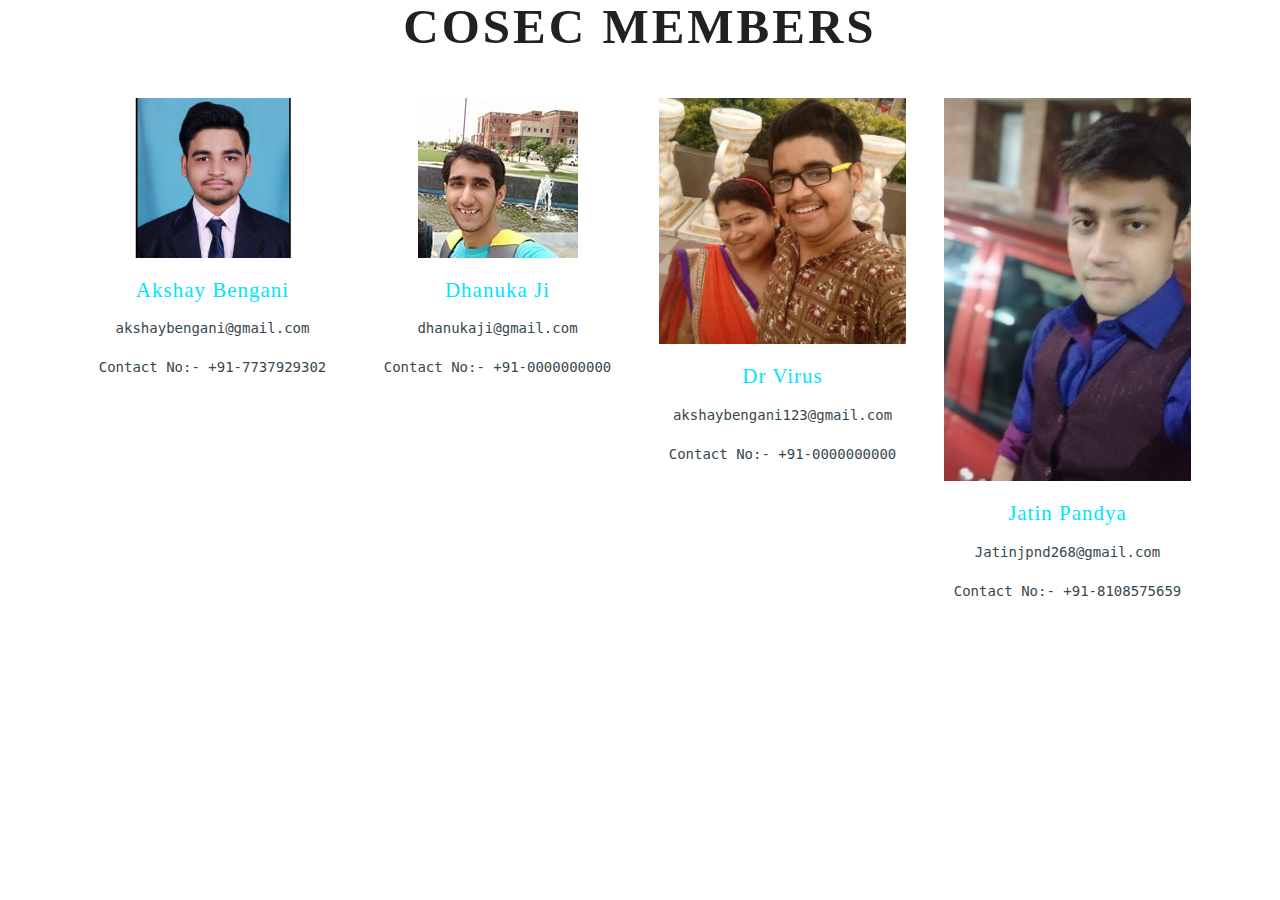
<file: members.html>
<!DOCTYPE html>
<html>
<head>
    <title>COSEC Members</title>
    <meta name="viewport" content="width=device-width, initial-scale=1">
    <meta http-equiv="Content-Type" content="text/html; charset=utf-8" />
    <meta name="description" content="It's an Open source initiative of JECRC University COSEC is all about to encourage students to contribute to open source projects and providing students with tools and education they need to advance their skills. Our goals are to raise awareness towards increased education and enlighten the knowledge of what, why and how to contribute to open source projects. One key initiative for COSEC is to foster the skillset of students through practical education. Our mission is to connecting students to the best open source activities on the web. Club Members will develop new skills, contribute to innovative web technologies, and be part of a powerful network of students and professionals, dedicated to keeping the web a public resource, open and accessible to all....">
	<meta name="keywords" content="cosec, cosecju, cosec ju, open source community, opensource community, jecrc open source community, jecrc university, ju, jecrc, ju opensource community, ju open source community, open source, Akshay Bengani, Prashant Pandey, Shivank Gautam, Chirag Gupta, Shubham Dhanuka, Akshay, Bengani,akshaybengani@gmail.com, shivank98, DrVirus, Ethical Hacking, Web Development, Android Devlopment, Python">
    <!-- helo Python users this is my new neural net -->
    <script type="application/x-javascript"> addEventListener("load", function() { setTimeout(hideURLbar, 0); }, false); function hideURLbar(){ window.scrollTo(0,1); } </script>
    <!-- Global Site Tag (gtag.js) - Google Analytics -->
    <script async src="https://www.googletagmanager.com/gtag/js?id=UA-91497627-2"></script>
    <script>
        window.dataLayer = window.dataLayer || [];
        function gtag(){dataLayer.push(arguments);}
        gtag('js', new Date());

        gtag('config', 'UA-91497627-2');
    </script>
    <!-- Custom Theme files -->
    <link rel="stylesheet" href="https://maxcdn.bootstrapcdn.com/bootstrap/3.3.7/css/bootstrap.min.css">
    <link href="css/bootstrap.css" type="text/css" rel="stylesheet" media="all">
    <link href="css/style.css" type="text/css" rel="stylesheet" media="all">
    <link rel="stylesheet" href="css/flexslider.css" type="text/css" media="screen"/>  <!-- flexslider-CSS -->
    <link href="css/font-awesome.css" rel="stylesheet">       
    <!-- font-awesome icons -->
    <link rel="stylesheet" href="css/swipebox.css">
     
    <!-- web-fonts -->
    <link href="//fonts.googleapis.com/css?family=Oswald:200,300,400,500,600,700" rel="stylesheet">
    <link href="//fonts.googleapis.com/css?family=Roboto:100,100i,300,300i,400,400i,500,500i,700,700i,900,900i"
          rel="stylesheet">
    <!-- //web-fonts -->
    <style>

    </style>
</head>
<body>
<div id="team" class="about team">
    <div class="container">
    <h3 class="w3ls_head">COSEC Members</h3>
    
    <br>
    <!-- TODO Entry CODE Here  -->

        <!-- Copy the code from the below div -->
            <div class="col-md-3 col-sm-6 col-xs-6 team-grids card">
                <div class="thumbnail team-agileits agile">
                    <br>
                    <img src="images/akshaybengani.jpg" class="img-responsive" alt="...">
                    <div class="w3agile-caption agile">
                        <!-- Enter Your Name Below -->
                        <h4>Akshay Bengani</h4>
                        <!-- Enter Your Email Address -->
                        <p>akshaybengani@gmail.com</p>
                        <!-- Enter Your Phone Number -->
                        <p>Contact No:- +91-7737929302</p>

                        <div class="social-icon">
                            <!-- Enter your Twitter Handler here -->
                            <a href="#" class="social-button twitter"><i class="fa fa-twitter"></i></a>
                            <!-- Enter your Facebook Handler here -->
                            <a href="#" class="social-button facebook"><i class="fa fa-facebook"></i></a>
                            <!-- Enter your Google Plus Handler here -->
                            <a href="#" class="social-button google"><i class="fa fa-google-plus"></i></a>
                        </div>
                    </div>
                </div>
            </div>
	     <!-- Copy till here -->
	    <div class="col-md-3 col-sm-6 col-xs-6 team-grids card">
                <div class="thumbnail team-agileits agile">
                    <br>
                    <img src="images/t2.jpg" class="img-responsive" alt="...">
                    <div class="w3agile-caption agile">
                        <!-- Enter Your Name Below -->
                        <h4>Dhanuka Ji</h4>
                        <!-- Enter Your Email Address -->
                        <p>dhanukaji@gmail.com</p>
                        <!-- Enter Your Phone Number -->
                        <p>Contact No:- +91-0000000000</p>

                        <div class="social-icon">
                            <!-- Enter your Twitter Handler here -->
                            <a href="#" class="social-button twitter"><i class="fa fa-twitter"></i></a>
                            <!-- Enter your Facebook Handler here -->
                            <a href="#" class="social-button facebook"><i class="fa fa-facebook"></i></a>
                            <!-- Enter your Google Plus Handler here -->
                            <a href="#" class="social-button google"><i class="fa fa-google-plus"></i></a>
                        </div>
                    </div>
                </div>
            </div>
	    <div class="col-md-3 col-sm-6 col-xs-6 team-grids card">
                <div class="thumbnail team-agileits agile">
                    <br>
                    <img src="images/DrVirus.jpg" class="img-responsive" alt="...">
                    <div class="w3agile-caption agile">
                        <!-- Enter Your Name Below -->
                        <h4>Dr Virus</h4>
                        <!-- Enter Your Email Address -->
                        <p>akshaybengani123@gmail.com</p>
                        <!-- Enter Your Phone Number -->
                        <p>Contact No:- +91-0000000000</p>

                        <div class="social-icon">
                            <!-- Enter your Twitter Handler here -->
                            <a href="#" class="social-button twitter"><i class="fa fa-twitter"></i></a>
                            <!-- Enter your Facebook Handler here -->
                            <a href="#" class="social-button facebook"><i class="fa fa-facebook"></i></a>
                            <!-- Enter your Google Plus Handler here -->
                            <a href="#" class="social-button google"><i class="fa fa-google-plus"></i></a>
                        </div>
                    </div>
                </div>
            </div>
	    <div class="col-md-3 col-sm-6 col-xs-6 team-grids card">
                <div class="thumbnail team-agileits agile">
                    <br>
                    <img src="images/Jatin.jpg" class="img-responsive" alt="...">
                    <div class="w3agile-caption agile">
                        <!-- Enter Your Name Below -->
                        <h4>Jatin Pandya</h4>
                        <!-- Enter Your Email Address -->
                        <p>Jatinjpnd268@gmail.com</p>
                        <!-- Enter Your Phone Number -->
                        <p>Contact No:- +91-8108575659</p>

                        <div class="social-icon">
                            <!-- Enter your Twitter Handler here -->
                            <a href="#" class="social-button twitter"><i class="fa fa-twitter"></i></a>
                            <!-- Enter your Facebook Handler here -->
                            <a href="#" class="social-button facebook"><i class="fa fa-facebook"></i></a>
                            <!-- Enter your Google Plus Handler here -->
                            <a href="#" class="social-button google"><i class="fa fa-google-plus"></i></a>
                        </div>
                    </div>
                </div>
            </div>

<!--  TODO Exit CODE HERE -->
        </div>
</div>


            
</body>
</html>
</file>
<file: css/style.css>
body {
    margin: 0;
    font-family: 'Inconsolata', monospace;
    font-size: 14px;
    font-style: normal;
    font-variant: normal;
    font-weight: 400;
    line-height: 20px;
    background: #fff;
}

body a {
    transition: 0.5s all;
    -webkit-transition: 0.5s all;
    -moz-transition: 0.5s all;
    -o-transition: 0.5s all;
    -ms-transition: 0.5s all;
    text-decoration: none;
    outline: none;
}

h1,
h2,
h3,
h4,
h5,
h6 {
    margin: 0;


    font-family: 'Patua One', cursive;


}

p {
    margin: 0;
}

ul,
label {
    margin: 0;
    padding: 0;
}

body a:hover,
body a:focus {
    text-decoration: none;
    outline: none;
}

/*-- banner --*/
.agileits-banner {
    background: url(../images/1.jpg)no-repeat center 0px;
    -webkit-background-size: cover;
    -moz-background-size: cover;
    -o-background-size: cover;
    -ms-background-size: cover;
    background-size: cover;
    position: relative;
}

.bnr-agileinfo {
    background: rgba(0, 0, 0, 0.38);
}

/*-- logo --*/
.w3llogo h1 {
    font-size: 2.8em;
    font-weight: 100;
    letter-spacing: 1px;
    text-transform: uppercase;
    line-height: 0.9em;
}

.w3llogo h1 a {
    display: inline-block;
    color: #fff;
    border-left: 5px solid #ffc107;
    padding-left: 0.3em;
    border-radius: 17%;
    padding: .3em 0 .3em 0.3em;
}

/*-- //logo --*/
/*-- top-nav --*/
.w3menu.navbar-left {
    margin-left: 12em;
}

.top-nav {
    z-index: 999;
    padding: 2em 0 0;
}

nav.navbar.navbar-default {
    background-color: inherit;
    border: none;
    margin: 0;
}

ul.nav.navbar {
    text-align: center;
    margin: 1em 0 0;
    min-height: inherit;
}

.top-nav ul li {
    margin: 0 0 0 3em;
    display: inline-block;
}

/* Effect 11: text fill based on Lea Verou's animation http://dabblet.com/gist/6046779 */
.top-nav ul li a {
    text-decoration: none;
    font-size: 1.1em;
    color: #fff;
    position: relative;
    font-weight: 400;
    padding: 0;
    display: inline-block;
}

.nav>li>a:hover,
.nav>li>a:focus {
    background: none;
}

.top-nav ul li a:hover,
.top-nav ul li a.active {
    color: #01e2ff !important;
    -webkit-border-radius: 2px;
    -moz-border-radius: 2px;
    border-radius: 2px;
    -webkit-transform: scale(1.1);
    -moz-transform: scale(1.1);
    -o-transform: scale(1.1);
    -ms-transform: scale(1.1);
    transform: scale(1.1);
}

.top-nav .open>.dropdown-menu {
    display: block;
    background: rgba(0, 0, 0, 0.69);
    margin-top: 2em;
    left: -73%;
}

.top-nav .open>.dropdown-menu li {
    margin: 0;
    display: block;
    overflow: hidden;
}

.top-nav .open>.dropdown-menu li a {
    display: block;
    color: #fff;
    font-size: 1em;
    padding: 0.5em 1em;
    text-align: center;
}

.top-nav .nav .open>a,
.nav .open>a:hover,
.nav .open>a:focus {
    color: #FF5722;
    border: none;
    background: none;
}

.top-nav .dropdown-menu>li>a:hover,
.dropdown-menu>li>a:focus {
    color: #FF5722;
    text-decoration: none;
    background-color: transparent;
}

.navbar-right {
    margin-right: 0;
}

/*-- //top-nav --*/
/*-- banner-text --*/
.banner-text {
    padding: 18em 0;
}

.banner-w3lstext {
    width: 45%;
    text-align: left;
}

.banner-w3lstext h3 {
    font-size: 3em;
    color: #FFC107;
    font-weight: 400;
    margin-bottom: 1em;
    border-bottom: 1px dashed #00d3ef;
    padding-bottom: 0.2em;
    line-height: 1.4em;
    letter-spacing: 3px;
}

.banner-w3lstext h4 {
    color: #ffffff;
    font-size: 1.1em;
    font-weight: 400;
    letter-spacing: 5px;
    line-height: 2em;
    font-style: italic;
}

/*-- arrow --*/
.agileits-arrow {
    text-align: center;
    position: absolute;
    bottom: 0;
    left: 0;
    width: 100%;
    -webkit-animation-duration: 3s;
    -moz-animation-duration: 3s;
    -o-animation-duration: 3s;
    -ms-animation-duration: 3s;
    animation-duration: 3s;
}

.agileits-arrow a {
    display: inline-block;
    font-size: 4em;
    color: #fff;
}

.bounce {
    -moz-animation: bounce 2s infinite;
    -webkit-animation: bounce 2s infinite;
    -o-animation: bounce 2s infinite;
    -ms-animation: bounce 2s infinite;
    animation: bounce 2s infinite;
    -webkit-transition: .5s all;
    -moz-transition: .5s all;
    -o-transition: .5s all;
    -ms-transition: .5s all;
    transition: .5s all;
}

@-webkit-keyframes bounce {

    0%,
    20%,
    50%,
    80%,
    100% {
        -webkit-transform: translateY(0);
        -ms-transform: translateY(0);
        -o-transform: translateY(0);
        -moz-transform: translateY(0);
        transform: translateY(0);
    }

    40% {
        -webkit-transform: translateY(-30px);
        -moz-transform: translateY(-30px);
        transform: translateY(-30px);
    }

    60% {
        -webkit-transform: translateY(-15px);
        -moz-transform: translateY(-15px);
        transform: translateY(-15px);
    }
}

@keyframes bounce {

    0%,
    20%,
    50%,
    80%,
    100% {
        -webkit-transform: translateY(0);
        -ms-transform: translateY(0);
        -moz-transform: translateY(0);
        transform: translateY(0);
    }

    40% {
        -webkit-transform: translateY(-30px);
        -ms-transform: translateY(-30px);
        -moz-transform: translateY(-30px);
        -o-transform: translateY(-30px);
        transform: translateY(-30px);
    }

    60% {
        -webkit-transform: translateY(-15px);
        -ms-transform: translateY(-15px);
        transform: translateY(-15px);
    }
}

/*-- //banner-text --*/


/*-- about --*/
.about-w3agile,
.team,
.gallery,
.agile-blog,
.contact,
.subscribe-agileinfo {
    /* padding: 6em 10em; */
}

.w3ls_head {
    font-size: 3.5em;
    color: #212121;
    font-weight: 600;
    letter-spacing: 3px;
    text-transform: uppercase;
    text-align: center;
}

.w3ls_head span {
    font-size: 0.98em;
    font-family: 'Orbitron', sans-serif;

}

#about{
    /* background-color: #00BCD4 */
}

p {
    font-size: 1em;
    color: #37474f;
    line-height: 1.8em;
}

p.w3agile {
    width: 70%;
    margin: 1em auto 4em;
    text-align: center;
}

.abt-agile-info {
    margin: 5em 0 1em;
}

.about-w3agile h4 {
    font-size: 1.3em;
    font-weight: 500;
    text-transform: uppercase;
    color: #555;
    letter-spacing: 1px;
}

.abt-agile-info p {
    margin: 20px 0 0;
}

.icon.featured {
    position: relative;
    display: inline-block;
    background-color: #263238;
    width: 7em;
    padding: 1.8em 0 1.2em 0;
    border-top-left-radius: 5px;
    border-top-right-radius: 5px;
    margin: 0 0 4.5em 0;
    cursor: default;
    -webkit-transition: .5s all;
    -moz-transition: .5s all;
    -o-transition: .5s all;
    -ms-transition: .5s all;
    transition: .5s all;
}

.icon.featured:before {
    font-size: 2.5em;
    line-height: 1.3em;
    color: #fff;
}

.icon.featured:after {
    content: '';
    position: absolute;
    bottom: -2em;
    left: 0;
    border-top: solid 2em #01e2ff;
    border-left: solid 3.5em transparent;
    border-right: solid 3.5em transparent;
    -webkit-transition: .5s all;
    -moz-transition: .5s all;
    -o-transition: .5s all;
    -ms-transition: .5s all;
    transition: .5s all;
}

.abt-agile-info-left {
    text-align: center;
    position: relative;
}

.agile-info-middle:before {
    content: '';
    width: 32px;
    height: 100%;
    position: absolute;
    left: -14px;
    top: 0;
    display: block;
    z-index: -1;
}

.agile-info-middle:after {
    content: '';
    width: 32px;
    height: 100%;
    position: absolute;
    right: -14px;
    top: 0;
    display: block;
    z-index: -1;
}

.agile-info-first,
.agile-info-middle,
.agile-info-last {
    padding: 1em 3em;
}

.abt-agile-info-left:hover .icon.featured {
    background-color: #FFC107;
    -webkit-transform: rotatey(180deg);
    -moz-transform: rotatey(180deg);
    -o-transform: rotatey(180deg);
    -ms-transform: rotatey(180deg);
    transform: rotatey(180deg);
}

.abt-agile-info-left:hover .icon.featured:after {
    border-top-color: #FFC107;
}

/*-- //about --*/
/*-- about-w3slid --*/
.about-w3slid {
    background: url(../images/4.jpg)no-repeat center 0px fixed;
    background-size: cover;
    text-align: center;
}

.about-w3slid h3,
.subscribe h3 {
    font-size: 3em;
    color: #fff;
    text-transform: uppercase;
    font-style: italic;
    letter-spacing: 8px;
}

.about-w3slid h3 span {
    color: #FFC107;
}

.about-w3slid p {
    width: 70%;
    margin: 2em auto 0;
    color: #fff;
    letter-spacing: 2px;
}

/*-- //about-w3slid --*/
/*-- services --*/
.services {
    background: #f3f3f3;
    text-align: center;
}

.serv-agileinfo {
    padding: 0;
}

.services-grids img {
    width: 100%;
}

.serv-agileinfo.serv-w3text h3 {
    font-size: 2.5em;
    color: #000;
    margin: 1em 0 .3em;
    line-height: 1.4em;
}

.serv-agileinfo.serv-w3text h3.ser-wthreetext {
    margin-top: 1.8em;
}

.serv-agileinfo.serv-w3text:nth-child(3) h3 {
    margin-top: 2em;
}

.serv-agileinfo h4 {
    font-size: 2em;
    font-weight: 600;
}

/* NINTH EXAMPLE*/
.view img {
    display: block;
    position: relative;
}

.view {
    overflow: hidden;
    position: relative;
    text-align: center;
    cursor: default;
}

.view .mask,
.view .content {
    position: absolute;
    overflow: hidden;
    top: 0;
    left: 0;
}

.serv-agileinfo.serv-w3text {
    padding: 4em;
}

.view img {
    display: block;
    position: relative;
}

.view h5 {
    text-transform: uppercase;
    color: #fff;
    text-align: center;
    position: relative;
    font-size: 1.5em;
    padding: .5em;
    width: 100%;
    border-bottom: 1px solid rgba(255, 255, 255, 0.37);
}

.view p {
    font-style: italic;
    position: relative;
    color: #fff;
    padding: 1em;
}

.view-ninth .mask-1,
.view-ninth .mask-2 {
    background-color: rgba(0, 0, 0, 0.37);
    width: 100%;
    height: 180%;
    -ms-filter: "progid:DXImageTransform.Microsoft.Alpha(Opacity=100)";
    filter: alpha(opacity=100);
    opacity: 1;
    -webkit-transition: all 0.3s ease-in-out 0.6s;
    -moz-transition: all 0.3s ease-in-out 0.6s;
    -o-transition: all 0.3s ease-in-out 0.6s;
    transition: all 0.3s ease-in-out 0.6s;
}

.view-ninth .mask-1 {
    left: auto;
    right: 0;
    -webkit-transform: rotate(56.5deg) translateX(-280px);
    -moz-transform: rotate(56.5deg) translateX(-280px);
    -o-transform: rotate(56.5deg) translateX(-280px);
    -ms-transform: rotate(56.5deg) translateX(-280px);
    transform: rotate(56.5deg) translateX(-280px);
    -webkit-transform-origin: 100% 0%;
    -moz-transform-origin: 100% 0%;
    -o-transform-origin: 100% 0%;
    -ms-transform-origin: 100% 0%;
    transform-origin: 100% 0%;
}

.view-ninth .mask-2 {
    top: auto;
    bottom: 0;
    -webkit-transform: rotate(56.5deg) translateX(280px);
    -moz-transform: rotate(56.5deg) translateX(280px);
    -o-transform: rotate(56.5deg) translateX(280px);
    -ms-transform: rotate(56.5deg) translateX(280px);
    transform: rotate(56.5deg) translateX(280px);
    -webkit-transform-origin: 0% 100%;
    -moz-transform-origin: 0% 100%;
    -o-transform-origin: 0% 100%;
    -ms-transform-origin: 0% 100%;
    transform-origin: 0% 100%;
}

.view-ninth .content {
    background: #00BCD4;
    height: 0;
    -ms-filter: "progid:DXImageTransform.Microsoft.Alpha(Opacity=50)";
    filter: alpha(opacity=50);
    opacity: 0.5;
    width: 361px;
    overflow: hidden;
    -webkit-transform: rotate(-33.5deg) translate(-112px, 166px);
    -moz-transform: rotate(-33.5deg) translate(-112px, 166px);
    -o-transform: rotate(-33.5deg) translate(-112px, 166px);
    -ms-transform: rotate(-33.5deg) translate(-112px, 166px);
    transform: rotate(-33.5deg) translate(-112px, 166px);
    -webkit-transform-origin: 0% 100%;
    -moz-transform-origin: 0% 100%;
    -o-transform-origin: 0% 100%;
    -ms-transform-origin: 0% 100%;
    transform-origin: 0% 100%;
    -webkit-transition: all 0.4s ease-in-out 0.3s;
    -moz-transition: all 0.4s ease-in-out 0.3s;
    -o-transition: all 0.4s ease-in-out 0.3s;
    transition: all 0.4s ease-in-out 0.3s;
}

.view-ninth:hover .content {
    height: 120px;
    width: 300px;
    -ms-filter: "progid:DXImageTransform.Microsoft.Alpha(Opacity=90)";
    filter: alpha(opacity=90);
    opacity: 0.9;
    top: 30%;
    left: 12%;
    -webkit-transform: rotate(0deg) translate(0, 0);
    -moz-transform: rotate(0deg) translate(0, 0);
    -o-transform: rotate(0deg) translate(0, 0);
    -ms-transform: rotate(0deg) translate(0, 0);
    transform: rotate(0deg) translate(0, 0);
}

.view-ninth:hover .mask-1,
.view-ninth:hover .mask-2 {
    -webkit-transition-delay: 0s;
    -moz-transition-delay: 0s;
    -o-transition-delay: 0s;
    transition-delay: 0s;
}

.view-ninth:hover .mask-1 {
    -webkit-transform: rotate(48.5deg) translateX(1px);
    -moz-transform: rotate(48.5deg) translateX(1px);
    -o-transform: rotate(48.5deg) translateX(1px);
    -ms-transform: rotate(48.5deg) translateX(1px);
    transform: rotate(48.5deg) translateX(1px);
}

.view-ninth:hover .mask-2 {
    -webkit-transform: rotate(48.5deg) translateX(-1px);
    -moz-transform: rotate(48.5deg) translateX(-1px);
    -o-transform: rotate(48.5deg) translateX(-1px);
    -ms-transform: rotate(48.5deg) translateX(-1px);
    transform: rotate(48.5deg) translateX(-1px);
}

/*-- //services --*/
/*-- team --*/
.thumbnail.team-agileits {
    border: none;
    text-align: center;
    border-radius: 0;
    position: relative;
    overflow: hidden;
    margin: 0;
}

.team .w3agile-caption {
    padding: 1.5em .5em 3.5em !important;
}

.team h4 {
    color: #01e2ff;
    font-size: 1.5em;
    font-weight: 300;
    letter-spacing: 1px;
}

.team .w3agile-caption p {
    margin: 1em 0;
}

.team .social-icon {
    background: #555;
    padding: 1em;
    position: absolute;
    left: -100%;
    -webkit-transition: .5s all;
    -moz-transition: .5s all;
    -o-transition: .5s all;
    -ms-transition: .5s all;
    transition: .5s all;
    bottom: 0;
}

.thumbnail.team-agileits:hover .social-icon {
    left: 12%;
}

/*-- social-icons --*/
.social-icon a {
    font-size: 1em;
    color: #fff;
    margin: 0 .2em;
    border: 1px solid;
    width: 32px;
    height: 32px;
    display: inline-block;
    text-align: center;
    line-height: 1.5em;
}

.social-icon a i.fa {
    vertical-align: -webkit-baseline-middle;
}

.social-icon a:hover {
    color: #FFC107;
    -webkit-border-radius: 50%;
    -moz-border-radius: 50%;
    -o-border-radius: 50%;
    -ms-border-radius: 50%;
    border-radius: 50%;
}

/*-- //social-icons --*/
/*-- //about-team --*/
/*-- gallery --*/
.gallery-agileinfo .figcaption h4 {
    color: #fff;
    font-size: 2.5em;
    text-align: center;
}

.gallery-agileinfo p {
    color: rgba(255, 255, 255, 0.8);
}

.baner-bottom img,
.baner-top img {
    width: 100%;
}

.gallery-agileinfo figure {
    position: relative;
    float: left;
    overflow: hidden;
    text-align: center;
    width: 100%;
}

.gallery-agileinfo figure img {
    position: relative;
    display: block;
    width: 100%;
}

.gallery-w3bottom {
    margin: 2.5em 0;
}

.gallery-agileinfo figure .figcaption {
    padding: 2em;
    color: #fff;
    -webkit-backface-visibility: hidden;
    -moz-backface-visibility: hidden;
    -o-backface-visibility: hidden;
    -ms-backface-visibility: hidden;
    backface-visibility: hidden;
}

.gallery-agileinfo figure .figcaption {
    position: absolute;
    top: 0;
    left: 0;
    width: 100%;
    height: 100%;
}

figure.effect-bubba {
    background: #000;
}

figure.effect-bubba:hover img {
    opacity: 0.3;
}

figure.effect-bubba .figcaption::before,
figure.effect-bubba .figcaption::after {
    position: absolute;
    top: 30px;
    right: 30px;
    bottom: 30px;
    left: 30px;
    content: '';
    opacity: 0;
    -webkit-transition: opacity 0.35s, -webkit-transform 0.35s;
    -moz-transition: opacity 0.35s, -moz-transform 0.35s;
    -o-transition: opacity 0.35s, -o-transform 0.35s;
    -ms-transition: opacity 0.35s, -ms-transform 0.35s;
    transition: opacity 0.35s, transform 0.35s;
}

figure.effect-bubba .figcaption::before {
    border-top: 1px solid #fff;
    border-bottom: 1px solid #fff;
    -webkit-transform: scale(0, 1);
    -moz-transform: scale(0, 1);
    -o-transform: scale(0, 1);
    -ms-transform: scale(0, 1);
    transform: scale(0, 1);
}

figure.effect-bubba .figcaption::after {
    border-right: 1px solid #fff;
    border-left: 1px solid #fff;
    -webkit-transform: scale(1, 0);
    -moz-transform: scale(1, 0);
    -o-transform: scale(1, 0);
    -ms-transform: scale(1, 0);
    transform: scale(1, 0);
}

figure.effect-bubba h4 {
    padding-top: 22%;
    -webkit-transition: transform 0.35s;
    -moz-transition: transform 0.35s;
    -o-transition: -o-transform 0.35s;
    -ms-transition: -ms-transform 0.35s;
    transition: transform 0.35s;
    -webkit-transform: translate3d(0, -20px, 0);
    -moz-transform: translate3d(0, -20px, 0);
    -o-transform: translate3d(0, -20px, 0);
    -ms-transform: translate3d(0, -20px, 0);
    transform: translate3d(0, -20px, 0);
    opacity: 0;
}

figure.effect-bubba p {
    padding: 12px 2.5em;
    opacity: 0;
    -webkit-transition: opacity 0.35s, -webkit-transform 0.35s;
    -moz-transition: opacity 0.35s, -moz-transform 0.35s;
    -o-transition: opacity 0.35s, -o-transform 0.35s;
    -ms-transition: opacity 0.35s, -ms-transform 0.35s;
    transition: opacity 0.35s, transform 0.35s;
    -webkit-transform: translate3d(0, 20px, 0);
    -moz-transform: translate3d(0, 20px, 0);
    -o-transform: translate3d(0, 20px, 0);
    -ms-transform: translate3d(0, 20px, 0);
    transform: translate3d(0, 20px, 0);
}

figure.effect-bubba:hover .figcaption::before,
figure.effect-bubba:hover .figcaption::after {
    opacity: 1;
    -webkit-transform: scale(1);
    -moz-transform: scale(1);
    -o-transform: scale(1);
    -ms-transform: scale(1);
    transform: scale(1);
}

figure.effect-bubba:hover h4,
figure.effect-bubba:hover p {
    opacity: 1;
    -webkit-transform: translate3d(0, 0, 0);
    -moz-transform: translate3d(0, 0, 0);
    -o-transform: translate3d(0, 0, 0);
    -ms-transform: translate3d(0, 0, 0);
    transform: translate3d(0, 0, 0);
}

/*-- //gallery --*/
/*-- blog --*/
.blog-left {
    float: left;
    width: 45%;
    overflow: hidden;
}

.blog-right {
    float: right;
    width: 55%;
    background: #fff;
    padding: 2.8em 2em;
    transition: 0.5s all;
    -webkit-transition: 0.5s all;
    -moz-transition: 0.5s all;
    -o-transition: 0.5s all;
    -ms-transition: 0.5s all;
    text-align: left;
}

.wthree-almub {
    background: url(../images/g5.jpg)no-repeat center;
    background-size: cover;
    min-height: 234px;
    -webkit-transition: all 3s;
    -moz-transition: all 3s;
    -o-transition: all 3s;
    transition: all 3s;
    display: block;
}

.wthree-almub.wthree-almub2 {
    background: url(../images/g6.jpg)no-repeat center;
    background-size: cover;
}

.wthree-almub.wthree-almub3 {
    background: url(../images/g7.jpg)no-repeat center;
    background-size: cover;
}

.wthree-almub.wthree-almub4 {
    background: url(../images/g8.jpg)no-repeat center;
    background-size: cover;
}

.w3lsblog-grid {
    margin-top: 2em;
}

.w3lsblog-grid h4 {
    font-size: 1.6em;
    color: #fff;
}

.w3lsblog-grid p {
    margin-top: 1em;
    line-height: 2em;
}

.w3more {
    font-size: 1em;
    color: #000;
    margin-top: 1em;
    display: inline-block;
    -webkit-transition: .5s all;
    -moz-transition: .5s all;
    -o-transition: .5s all;
    -ms-transition: .5s all;
    transition: .5s all;
}

.w3more:hover,
.w3more:focus {
    color: #FFC107;
    padding-left: 8px;
}

.w3lsblog-grid:hover .wthree-almub {
    -webkit-transform: scale(1.5);
    -ms-transform: scale(1.5);
    -o-transform: scale(1.5);
    transform: scale(1.5);
}

.blog-w3top {
    display: block;
    padding: 1em 2em;
    background: #01e2ff;
}

.blog-w3top h5 {
    font-size: 1.3em;
    color: #fff;
    letter-spacing: 1px;
    font-weight: 300;
}

.blog-right h4 a {
    color: #01e2ff;
    text-decoration: none;
    -webkit-transition: .5s all;
    -moz-transition: .5s all;
    -o-transition: .5s all;
    -ms-transition: .5s all;
    transition: .5s all;
    font-weight: 300;
}

.blog-right h4 a:hover {
    color: #333;
}

/*-- //blog --*/
/*-- modal --*/
.modal-open .modal {
    background: rgba(0, 0, 0, 0.48);
}

.modal-body {
    padding: 1em 2em 2em;
}

.modal-dialog {
    margin: 4em auto 3em;
}

.modal-body iframe {
    border: none !important;
    width: 100%;
    min-height: 300px;
}

.about-modal .modal-header {
    border: none;
    min-height: 2.5em;
    padding: 1em 2em 0;
}

.about-modal button.close {
    color: #01e2ff;
    opacity: .9;
    font-size: 2.5em;
    outline: none;
}

.about-modal .modal-body img {
    width: 100%;
}

.about-modal .modal-body h5 {
    color: #01e2ff;
    font-size: 1.5em;
    font-weight: 300;
    text-transform: uppercase;
    margin: 1.5em 0 0;
    letter-spacing: 2px;
}

.about-modal .modal-body p {
    margin-top: 1em;
    font-weight: 400;
    color: #999;
    line-height: 1.8em;
    font-size: 1em;
}

/*-- //modal --*/
/*-- contact --*/
.map {
    margin-top: 5em;
}

.map iframe {
    width: 100%;
    min-height: 350px;
    border: none;
}

.contact-grids h3 {
    font-size: 2.2em;
    color: #01e2ff;
}

.contact h4 {
    color: #000;
    font-size: 1.5em;
    margin: 1.5em 0 0.7em;
    font-weight: 300;
    letter-spacing: 1px;
}

.contact h4.cnt-text {
    margin-top: 0;
}

.contact-form {
    margin-top: 2em;
}

.cnt-address p span {
    display: block;
}

.cnt-address p a {
    color: #FFC107;
}

.cnt-address p a:hover {
    color: #999;
}

.contact-form form {
    margin-top: 2em;
}

.contact-form input[type="text"],
.contact-form input[type="email"] {
    width: 37%;
    color: #999;
    background: none;
    outline: none;
    font-size: 0.9em;
    padding: .8em .8em;
    margin: 1em 1.5em 0 0;
    border: solid 1px #999;
    -webkit-appearance: none;
    border-radius: 3px;
    -webkit-border-radius: 3px;
    -moz-border-radius: 3px;
    -o-border-radius: 3px;
    -ms-border-radius: 3px;
}

.contact-form textarea {
    resize: none;
    width: 100%;
    background: none;
    color: #999;
    font-size: .9em;
    outline: none;
    padding: .6em .8em;
    border: solid 1px #999;
    min-height: 10em;
    -webkit-appearance: none;
    border-radius: 3px;
    -webkit-border-radius: 3px;
    -moz-border-radius: 3px;
    -o-border-radius: 3px;
    -ms-border-radius: 3px;
}

.contact-form input[type="submit"] {
    outline: none;
    color: #fff;
    padding: .5em 3.7em;
    font-size: 1em;
    float: right;
    margin: 1em 0 0 0;
    -webkit-appearance: none;
    background: #FFC107;
    border: 2px solid #FFC107;
    border-radius: 3px;
    -webkit-border-radius: 3px;
    -moz-border-radius: 3px;
    -o-border-radius: 3px;
    -ms-border-radius: 3px;
    transition: 0.5s all;
    -webkit-transition: 0.5s all;
    -o-transition: 0.5s all;
    -moz-transition: 0.5s all;
    -ms-transition: 0.5s all;
}

.contact-form input[type="submit"]:hover {
    background: #fff;
    color: #FFC107;
}

/*-- //contact --*/
/*-- subscribe --*/
.subscribe {
    background: url(../images/3.jpg)no-repeat center bottom fixed;
    background-size: cover;
    text-align: center;
}

.subscribe-agileinfo {
    background-color: rgba(0, 0, 0, 0.68);
}

.subscribe form {
    width: 53%;
    margin: 3em auto 0;
}

.subscribe input[type="text"],
.subscribe input[type="email"] {
    width: 47%;
    padding: 1em;
    font-size: 1em;
    float: left;
    color: #fff;
    outline: none;
    border: none;
    border-bottom: 1px solid #fff;
    border-right: none;
    background: none;
    -webkit-appearance: none;
    -webkit-transition: 0.5s all;
    -moz-transition: 0.5s all;
    transition: 0.5s all;
    margin-bottom: 2em;
}

.subscribe input[type="email"] {
    float: right;
}

.subscribe input[type="submit"] {
    color: #fff;
    font-size: 1em;
    outline: none;
    padding: 0.8em 6.5em;
    border: 1px solid #FFC107;
    -webkit-transition: 0.5s all;
    -moz-transition: 0.5s all;
    transition: 0.5s all;
    -webkit-appearance: none;
    background: #FFC107;
}

.subscribe input[type="submit"]:hover {
    color: #FFC107;
    background: none;
}

.subscribe ::-webkit-input-placeholder {
    color: #fff !important;
}

/*-- //subscribe --*/
/*-- footer --*/
.w3l-footer {
    background: #000;
    text-align: center;
    padding: 4em 0;
}

.footer-w3logo {
    float: left;
}

.footer-w3logo a {
    font-size: 2.5em;
    letter-spacing: 1px;
    color: rgba(255, 255, 255, 0.23) !important;
    display: inline-block;
    color: #fff;
    padding-left: 0.3em;
    -webkit-border-radius: 17%;
    -moz-border-radius: 17%;
    border-radius: 17%;
    padding: .3em 0 .3em 0.5em;
}

.footer-w3logo a:hover {
    color: rgba(255, 255, 255, 0.23) !important;
    text-decoration: none;
}

.right-social {
    float: right;
    margin-top: 1.2em;
}

.footer-nav {
    border-top: 3px solid rgba(0, 226, 255, 0.31);
    margin-top: 3em;
    padding-top: 3em;
}

.footer-nav ul li {
    display: inline-block;
    text-transform: uppercase;
    text-decoration: none;
    font-size: 1em;
    margin-right: 3em;
}

.footer-nav ul li a {
    color: #fff;
    text-decoration: none;
    letter-spacing: 1px;
    -webkit-transition: 0.5s all;
    -o-transition: 0.5s all;
    -moz-transition: 0.5s all;
    -ms-transition: 0.5s all;
    transition: 0.5s all;
}

.footer-nav ul li a:hover {
    color: #01e2ff;
}

.copyright-agile {
    padding: 3em 0 0;
}

.copyright-agile p {
    color: rgba(255, 255, 255, 0.31);
    font-weight: 500;
    letter-spacing: 3px;
}

.copyright-agile p a {
    color: #01e2ff;
    -webkit-transition: 0.5s all;
    -moz-transition: 0.5s all;
    -o-transition: 0.5s all;
    -ms-transition: 0.5s all;
    transition: 0.5s all;
}

.copyright-agile p a:hover {
    text-decoration: underline;
    color: #fff;
}

/*-- //footer --*/
.jarallax {
    position: relative;
    background-size: cover;
    background-repeat: no-repeat;
    background-position: 50% 50%;
}

/*-- slider-up-arrow --*/
#toTop {
    display: none;
    text-decoration: none;
    position: fixed;
    bottom: 6%;
    right: 3%;
    overflow: hidden;
    width: 32px;
    height: 32px;
    border: none;
    text-indent: 100%;
    background: url("../images/move-up.png") no-repeat 0px 0px;
    -webkit-transform: scale(0.85);
    -moz-transform: scale(0.85);
    -o-transform: scale(0.85);
    -ms-transform: scale(0.85);
    transform: scale(0.85);
    -webkit-transition: .5s all;
    -moz-transition: .5s all;
    transition: .5s all;
}

#toTop:hover {
    -webkit-transform: scale(1);
    -moz-transform: scale(1);
    -o-transform: scale(1);
    -ms-transform: scale(1);
    transform: scale(1);
}

#toTopHover {
    width: 32px;
    height: 32px;
    display: block;
    overflow: hidden;
    float: right;
    opacity: 0;
    -moz-opacity: 0;
    filter: alpha(opacity=0);
    transform: scale(1);
}

/*-- //slider-up-arrow --*/
/*-- responsive-design --*/
@media(max-width:1440px) {
    .view-ninth:hover .content {
        width: 270px;
        left: 11%;
    }

    .serv-agileinfo.serv-w3text {
        padding: 3em;
    }
}

@media(max-width:1366px) {
    .banner-text {
        padding: 16em 0;
    }

    .view-ninth:hover .content {
        left: 9%;
    }
}

@media(max-width:1280px) {
    .top-nav ul li {
        margin: 0 0 0 2.5em;
    }

    .agile-info-middle:after {
        right: 0;
    }

    .agile-info-middle:before {
        left: 0;
    }

    .serv-agileinfo.serv-w3text {
        padding: 2em 2.5em;
    }

    .serv-agileinfo.serv-w3text h3 {
        font-size: 2em;
    }

    .serv-agileinfo.serv-w3text h3.ser-wthreetext {
        margin-top: 2.2em;
    }

    .serv-agileinfo.serv-w3text:nth-child(3) h3 {
        margin-top: 2.8em;
    }

    .view-ninth:hover .content {
        left: 6%;
    }
}

@media(max-width:1080px) {
    .banner-text {
        padding: 13em 0;
    }

    .w3ls_head {
        font-size: 3.2em;
    }

    .about-w3agile,
    .team,
    .gallery,
    .agile-blog,
    .contact,
    .subscribe-agileinfo {
        padding: 5em 0;
    }

    .serv-agileinfo.serv-w3text {
        padding: 0em 2.5em;
    }

    .team .social-icon {
        padding: 0.8em .6em;
    }

    figure.effect-bubba h4 {
        padding-top: 18%;
    }

    .blog-right {
        padding: 2em 1.5em;
    }

    .wthree-almub {
        min-height: 240px;
    }

    .contact-form input[type="submit"] {
        padding: .5em 3em;
    }

    .contact-form input[type="text"],
    .contact-form input[type="email"] {
        margin: 1em 1em 0 0;
    }

    .subscribe form {
        width: 80%;
    }

    .modal-dialog {
        margin: 3em auto;
    }

    .view-ninth:hover .content {
        width: 230px;
    }

    .map iframe {
        width: 100%;
        min-height: 250px;
        border: none;
    }
}

@media(max-width:1024px) {
    .top-nav ul li {
        margin: 0 0 0 2em;
    }

    .banner-text {
        padding: 13em 0 11em;
    }

    .serv-agileinfo.serv-w3text {
        padding: 0em 1.5em;
    }

    .view-ninth:hover .content {
        left: 4%;
        top: 26%;
    }

    .thumbnail.team-agileits {
        padding: 0;
    }

    .thumbnail.team-agileits:hover .social-icon {
        left: 7%;
    }
}

@media(max-width:991px) {
    .w3llogo h1 {
        font-size: 2.4em;
    }

    .top-nav ul li a {
        font-size: 1em;
    }

    .top-nav ul li {
        margin: 0 0 0 1.2em;
    }

    .banner-w3lstext {
        width: 65%;
    }

    .banner-w3lstext h3 {
        font-size: 2.5em;
        letter-spacing: 2px;
        margin-bottom: 0.8em;
    }

    .banner-w3lstext h4 {
        font-size: 1em;
        letter-spacing: 4px;
    }

    .banner-text {
        padding: 12em 0;
    }

    .agile-info-first,
    .agile-info-middle,
    .agile-info-last {
        padding: 1em 0;
    }

    .icon.featured:before {
        font-size: 2em;
    }

    .icon.featured {
        width: 6em;
        margin: 0 0 3em 0;
    }

    .icon.featured:after {
        bottom: -1.6em;
        border-top-width: 1.6em;
        border-left-width: 3em;
        border-right-width: 3em;
    }

    .serv-agileinfo.serv-w3text h3 {
        font-size: 1.6em;
    }

    .serv-agileinfo.serv-w3text h3.ser-wthreetext {
        margin-top: 3em;
    }

    .serv-agileinfo.serv-w3text:nth-child(3) h3 {
        margin-top: 3.8em;
    }

    .serv-agileinfo h4 {
        font-size: 1.5em;
    }

    .view h5 {
        font-size: 1.2em;
        padding: .8em;
    }

    .view-ninth:hover .content {
        width: 220px;
    }

    .team img.img-responsive {
        width: 100%;
    }

    .team-grids {
        padding: 0 2.5em;
    }

    .team-grids:nth-child(2) {
        margin-bottom: 3em;
    }

    .thumbnail.team-agileits:hover .social-icon {
        left: 19%;
    }

    .about-w3slid p {
        width: 90%;
        letter-spacing: 1px;
    }

    .about-w3slid h3,
    .subscribe h3 {
        font-size: 2.6em;
        letter-spacing: 6px;
    }

    p.w3agile {
        width: 95%;
    }

    .gallery-agileinfo figure .figcaption {
        padding: 1em;
    }

    figure.effect-bubba .figcaption::before,
    figure.effect-bubba .figcaption::after {
        top: 15px;
        right: 15px;
        bottom: 15px;
        left: 15px;
    }

    .gallery-agileinfo .figcaption h4 {
        font-size: 2em;
    }

    figure.effect-bubba p {
        padding: .8em 1em;
    }

    .gallery-w3lstop,
    .gallery-w3bottom {
        padding: 0 .5em;
    }

    .gallery-w3bottom {
        margin: 1em 0;
    }

    .w3ls_head {
        font-size: 2.8em;
    }

    .blog-right {
        padding: 3em 3em;
    }

    .map {
        margin-top: 4em;
    }

    .subscribe form {
        width: 80%;
    }

    .footer-nav ul li {
        margin-right: 2em;
    }

    .contact h4.cnt-text {
        margin-top: 2em;
    }
}

@media(max-width:800px) {

    .about-w3agile,
    .team,
    .gallery,
    .agile-blog,
    .contact,
    .subscribe-agileinfo {
        padding: 4em 0;
    }

    .abt-agile-info {
        margin: 4em 0 1em;
    }

    .about-w3agile h4 {
        font-size: 1.1em;
    }

    .view p {
        padding: 0.5em;
        font-size: .9em;
    }

    .view h5 {
        font-size: 1.2em;
        padding: .6em;
    }

    .view-ninth:hover .content {
        left: 3%;
        top: 18%;
        width: 180px;
    }

    .serv-agileinfo.serv-w3text p {
        font-size: .9em;
    }

    .serv-agileinfo.serv-w3text {
        padding: 0 0.5em;
    }

    .serv-agileinfo.serv-w3text h3 {
        font-size: 1.4em;
    }

    .contact h4 {
        font-size: 1.2em;
        margin: 1.2em 0 0.5em;
    }

    .contact-grids h3 {
        font-size: 1.8em;
    }

    .contact-form {
        margin-top: 1.5em;
    }

    .footer-w3logo a {
        font-size: 2.2em;
    }

    .contact-form input[type="text"],
    .contact-form input[type="email"] {
        width: 38%;
    }
}

@media(max-width:767px) {
    button.navbar-toggle {
        border-color: #fff;
    }

    span.icon-bar {
        background: #fff;
    }

    .top-nav {
        padding: 1.5em 2em 0;
    }

    div#bs-example-navbar-collapse-1 {
        background: rgba(0, 0, 0, 0.72);
        position: absolute;
        width: 100%;
        left: 0;
        z-index: 999;
        margin: 0;
    }

    .top-nav ul li {
        margin: 1.2em 0;
        display: block;
    }

    .top-nav ul li a {
        display: block;
    }

    ul.nav.navbar {
        margin: 0;
        padding: 0 2em;
    }
}

@media(max-width:736px) {
    .banner-w3lstext h3 {
        font-size: 2.2em;
        margin-bottom: 0.6em;
    }

    .w3ls_head {
        font-size: 2.5em;
        letter-spacing: 2px;
    }

    .abt-agile-info-left:nth-child(2) {
        margin: 2em 0;
    }

    .banner-text {
        padding: 10em 0;
    }

    p.w3agile {
        margin: 1em auto 3em;
    }

    .abt-agile-info {
        margin: 0 0 1em;
    }

    .view-ninth:hover .content {
        top: 13%;
        width: 166px;
    }

    .serv-agileinfo.serv-w3text h3 {
        font-size: 1.2em;
    }

    .thumbnail.team-agileits:hover .social-icon {
        left: 15%;
    }

    .modal-dialog {
        margin: 2em auto;
        width: 80%;
    }

    .about-modal .modal-body h5 {
        font-size: 1.3em;
        margin: 1em 0 0;
    }

    .about-modal .modal-body p {
        margin-top: 0.8em;
    }

    .footer-nav ul li {
        margin-right: 1em;
    }

    .footer-nav {
        margin-top: 2em;
        padding-top: 2em;
    }

    .copyright-agile {
        padding: 2em 0 0;
    }

    .copyright-agile p {
        letter-spacing: 2px;
    }

    .w3l-footer {
        padding: 3em 0;
    }
}

@media(max-width:667px) {
    .serv-agileinfo {
        padding: 0;
        width: 50%;
    }

    .serv-agileinfo.serv-w3text {
        padding: 6.32em 3em;
    }

    .serv-agileinfo.serv-w3text h3.ser-wthreetext {
        margin-top: 2em;
    }

    .serv-agileinfo.serv-w3text:nth-child(3) h3 {
        margin-top: 2.5em;
    }

    .view-ninth:hover .content {
        top: 26%;
        width: 220px;
        left: 14%;
    }

    .thumbnail.team-agileits:hover .social-icon {
        left: 11%;
    }

    .about-w3slid h3,
    .subscribe h3 {
        font-size: 2.2em;
        letter-spacing: 4px;
    }

    .about-w3slid p {
        width: 100%;
    }

    .gallery-agileinfo .figcaption h4 {
        font-size: 1.6em;
    }

    figure.effect-bubba h4 {
        padding-top: 15%;
    }

    figure.effect-bubba p {
        padding: .8em 0.5em;
    }

    .contact-form input[type="text"],
    .contact-form input[type="email"] {
        width: 36.5%;
    }
}

@media(max-width:640px) {
    .banner-w3lstext h4 {
        font-size: 0.9em;
        letter-spacing: 3px;
    }

    .serv-agileinfo.serv-w3text {
        padding: 5.89em 3em;
    }

    .contact-form input[type="submit"] {
        padding: 0.5em 2.9em;
    }
}

@media(max-width:600px) {
    .serv-agileinfo.serv-w3text {
        padding: 5.26em 3em;
    }

    .team-grids {
        padding: 0 1.5em;
    }

    figure.effect-bubba p {
        font-size: .85em;
    }

    .blog-right {
        padding: 3em 2em;
    }

    .w3ls_head {
        font-size: 2.2em;
    }

    .contact-form form {
        margin-top: 1em;
    }

    .contact-form input[type="text"],
    .contact-form input[type="email"] {
        margin: 1em 0.5em 0 0;
        width: 36.3%;
    }

    .map {
        margin-top: 2em;
    }

    .footer-nav ul li {
        font-size: 0.9em;
    }

    .copyright-agile p {
        letter-spacing: 1px;
    }
}

@media(max-width:568px) {
    .serv-agileinfo.serv-w3text {
        padding: 3.2em 3em;
    }

    .view-ninth:hover .content {
        left: 10%;
    }

    .blog-right {
        padding: 2em;
    }

    .serv-agileinfo.serv-w3text {
        padding: 4em 3em;
    }

    .contact-form input[type="submit"] {
        padding: 0.52em 2.7em;
        margin: 0.9em 0 0 0;
    }
}

@media(max-width:480px) {
    button.navbar-toggle {
        margin-right: 0;
    }

    .w3llogo h1 {
        font-size: 2.2em;
    }

    .top-nav {
        padding: 1.5em 1em 0;
    }

    .banner-w3lstext h3 {
        font-size: 2em;
        letter-spacing: 1px;
    }

    .banner-w3lstext h4 {
        letter-spacing: 2px;
    }

    .banner-text {
        padding: 7em 0;
    }

    .about-w3agile,
    .team,
    .gallery,
    .agile-blog,
    .contact,
    .subscribe-agileinfo {
        padding: 3em 0;
    }

    .w3ls_head {
        font-size: 2em;
    }

    p.w3agile {
        font-size: .9em;
    }

    .icon.featured {
        width: 5em;
        padding: 1.2em 0 1em 0;
    }

    .icon.featured:after {
        bottom: -1.4em;
        border-top-width: 1.4em;
        border-left-width: 2.5em;
        border-right-width: 2.5em;
    }

    .abt-agile-info p {
        margin: 11px 0 0;
    }

    .abt-agile-info-left:nth-child(2) {
        margin: 1em 0;
    }

    .serv-agileinfo.serv-w3text {
        padding: 3em 1em;
    }

    .view-ninth:hover .content {
        top: 22%;
        width: 200px;
        left: 7%;
    }

    .team-grids {
        padding: 0 0.5em;
    }

    .thumbnail.team-agileits:hover .social-icon {
        left: 6%;
    }

    .team-grids:nth-child(2) {
        margin-bottom: 1em;
    }

    .gallery-w3lstop,
    .gallery-w3bottom {
        padding: .5em;
        width: 100%;
    }

    .gallery-w3bottom {
        margin: 0;
    }

    .w3lsblog-grid {
        padding: 0;
    }

    .contact h4.cnt-text {
        margin-top: 1.5em;
    }

    .contact-form input[type="text"],
    .contact-form input[type="email"] {
        width: 100%;
        margin: 1em 0 0 0;
    }

    .about-w3slid h3,
    .subscribe h3 {
        font-size: 1.8em;
        letter-spacing: 2px;
    }

    .subscribe form {
        width: 100%;
    }

    .right-social {
        margin-top: 0.6em;
    }

    .footer-w3logo a {
        font-size: 1.8em;
    }

    .footer-nav {
        margin-top: 1.5em;
        padding-top: 1.5em;
    }

    .footer-nav ul li {
        font-size: 0.8em;
    }

    .copyright-agile {
        padding: 1em 0 0;
    }

    .subscribe form {
        margin: 2em auto 0;
    }

    .map iframe {
        min-height: 150px;
    }

    .w3l-footer {
        padding: 2em 0;
    }

    .serv-agileinfo.serv-w3text {
        padding: 3.38em 1em;
    }

    .agileits-arrow a {
        font-size: 2.5em;
    }
}

@media(max-width:414px) {
    .serv-agileinfo {
        width: 100%;
    }

    .view-ninth:hover .content {
        top: 29%;
        width: 250px;
        left: 16%;
    }

    .view p {
        padding: 1.2em;
    }

    .view p {
        padding: 1.2em;
    }

    .serv-agileinfo {
        float: none;
    }

    p {
        font-size: 0.9em;
    }

    .banner-w3lstext h3 {
        font-size: 1.8em;
    }

    .banner-w3lstext {
        width: 72%;
    }

    .banner-w3lstext h4 {
        letter-spacing: 1px;
        font-size: 0.8em;
    }

    .icon.featured:after {
        bottom: -1.3em;
    }

    .serv-agileinfo.serv-w3text h3 {
        margin: 0 0 .3em;
    }

    .serv-agileinfo.serv-w3text {
        padding: 3em 1em;
    }

    .team-grids {
        width: 100%;
        float: none;
    }

    .social-icon a {
        font-size: 0.9em;
        width: 28px;
        height: 28px;
    }

    .thumbnail.team-agileits:hover .social-icon {
        left: 27%;
    }

    .team-grids:nth-child(2) {
        margin: 2em 0;
    }

    .team-grids:nth-child(3) {
        margin-bottom: 2em;
    }

    .about-w3slid p {
        margin: 1em auto 0;
    }

    p.w3agile {
        margin: 1em auto 2em;
    }

    .blog-right,
    .blog-left {
        float: none;
        width: 100%;
    }

    .wthree-almub {
        min-height: 200px;
    }

    .subscribe input[type="text"],
    .subscribe input[type="email"] {
        width: 100%;
        font-size: 1.0em;
        margin-bottom: 2em;
        float: none;
    }

    .subscribe input[type="submit"] {
        font-size: 0.9em;
        padding: 0.8em 5.5em;
        margin-top: 1.0em;
    }

    .modal-dialog {
        width: 95%;
    }

    .about-modal .modal-body p {
        font-size: .9em;
    }

    .serv-agileinfo.serv-w3text h3.ser-wthreetext {
        margin-top: 0;
    }

    .serv-agileinfo.serv-w3text:nth-child(3) h3 {
        margin-top: 0;
    }

    figure.effect-bubba p {
        padding: .8em 1.5em;
    }

    p.w3agile {
        width: 100%;
    }
}

@media(max-width:384px) {
    .banner-w3lstext {
        width: 78%;
    }

    .banner-w3lstext h3 {
        font-size: 1.6em;
    }

    .banner-text {
        padding: 5em 0 8em;
    }

    .thumbnail.team-agileits:hover .social-icon {
        left: 24%;
    }

    .w3lsblog-grid h4 {
        font-size: 1.4em;
    }

    .contact-grids h3 {
        font-size: 1.5em;
    }

    .footer-w3logo {
        float: none;
    }

    .right-social {
        margin-top: 2em;
        float: none;
    }

    .contact-grids {
        padding: 0;
    }

    .contact-form textarea {
        min-height: 7em;
    }
}

@media(max-width:320px) {
    .w3llogo h1 {
        font-size: 2em;
        letter-spacing: 0px;
    }

    button.navbar-toggle {
        margin: 0;
    }

    .banner-w3lstext h3 {
        font-size: 1.4em;
    }

    .banner-text {
        padding: 4em 0 7em;
    }

    .view-ninth:hover .content {
        left: 9%;
    }

    .team .w3agile-caption {
        padding: 1em 0 3.5em !important;
    }

    .thumbnail.team-agileits:hover .social-icon {
        left: 21%;
    }

    .modal-body {
        padding: 0em 1.5em 1.5em;
    }

    .about-modal .modal-body h5 {
        font-size: 1em;
    }

    .about-w3slid h3,
    .subscribe h3 {
        font-size: 1.5em;
        letter-spacing: 1px;
    }
}

/*-- //responsive-design --*/
.home1 {
    font-size: 90px;
}

.user1 {
    font-size: 90px;
}

.register p {
    font-color: white;
}

.abt-heading-padding {
    padding: 28px;
    font-family: Roboto, serif;
}

.abt-heading-padding+h4 {
    padding-bottom: 16px;
}

.abt-heading-padding+h5 {
    letter-spacing: 8px;
    /*line-height: 1em;*/
}


.padding-top-bottom-section{
    padding-top: 6em;
    padding-bottom: 3.6em;
}

.about-heading-padding{
    padding-top: 100px;
}

.font-family-patua{
    font-family: 'Patua One', cursive;
}

.font-fixed-p{
    font-weight: 100;
    font-size: 15px;
}
</file>
<file: css/swipebox.css>
/*! Swipebox v1.3.0 | Constantin Saguin csag.co | MIT License | github.com/brutaldesign/swipebox */
html.swipebox-html.swipebox-touch {
  overflow: hidden !important;
}

#swipebox-overlay img {
  border: none !important;
}

#swipebox-overlay {
  width: 100%;
  height: 100%;
  position: fixed;
  top: 0;
  left: 0;
  z-index: 99999 !important;
  overflow: hidden;
  -webkit-user-select: none;
     -moz-user-select: none;
      -ms-user-select: none;
          user-select: none;
}

#swipebox-container {
  position: relative;
  width: 100%;
  height: 100%;
}

#swipebox-slider {
  -webkit-transition: -webkit-transform 0.4s ease;
          transition: transform 0.4s ease;
  height: 100%;
  left: 0;
  top: 0;
  width: 100%;
  white-space: nowrap;
  position: absolute;
  display: none;
  cursor: pointer;
}
#swipebox-slider .slide {
  height: 100%;
  width: 100%;
  line-height: 1px;
  text-align: center;
  display: inline-block;
}
#swipebox-slider .slide:before {
  content: "";
  display: inline-block;
  height: 50%;
  width: 1px;
  margin-right: -1px;
}
#swipebox-slider .slide img,
#swipebox-slider .slide .swipebox-video-container,
#swipebox-slider .slide .swipebox-inline-container {
  display: inline-block;
  max-height: 100%;
  max-width: 100%;
  margin: 0;
  padding: 0;
  width: auto;
  height: auto;
  vertical-align: middle;
}
#swipebox-slider .slide .swipebox-video-container {
  background: none;
  max-width: 1140px;
  max-height: 100%;
  width: 100%;
  padding: 5%;
  -webkit-box-sizing: border-box;
          box-sizing: border-box;
}
#swipebox-slider .slide .swipebox-video-container .swipebox-video {
  width: 100%;
  height: 0;
  padding-bottom: 56.25%;
  overflow: hidden;
  position: relative;
}
#swipebox-slider .slide .swipebox-video-container .swipebox-video iframe {
  width: 100% !important;
  height: 100% !important;
  position: absolute;
  top: 0;
  left: 0;
}
#swipebox-slider .slide-loading {
  background: url(../img/loader.gif) no-repeat center center;
}

#swipebox-bottom-bar,
#swipebox-top-bar {
  -webkit-transition: 0.5s;
          transition: 0.5s;
  position: absolute;
  left: 0;
  z-index: 999;
  height: initial;
  width: 100%;
}

#swipebox-bottom-bar {
  bottom: -50px;
}
#swipebox-bottom-bar.visible-bars {
  -webkit-transform: translate3d(0, -50px, 0);
          transform: translate3d(0, -50px, 0);
}  
#swipebox-title {
    display: block;
    width: 85%;
    text-align: center;
    margin: 0 auto;
    line-height: 1.8em;
    font-size: 14px;
    padding: 1em;
	color: #fff;
} 
#swipebox-prev,
#swipebox-next,
#swipebox-close {
  background-image: url(../images/icons.png);
  background-repeat: no-repeat;
  border: none !important;
  text-decoration: none !important;
  cursor: pointer;
  width: 50px;
  height: 50px;
  top: 0;
}

#swipebox-arrows {
  display: block;
  margin: 0 auto;
  width: 100%;
  height: 50px;
}

#swipebox-prev {
  background-position: -32px 13px;
  float: left;
}

#swipebox-next {
  background-position: -78px 13px;
  float: right;
}

#swipebox-close {
  top: 0;
  right: 0;
  position: absolute;
  z-index: 9999;
  background-position: 15px 12px;
}

.swipebox-no-close-button #swipebox-close {
  display: none;
}

#swipebox-prev.disabled,
#swipebox-next.disabled {
  opacity: 0.3;
}

.swipebox-no-touch #swipebox-overlay.rightSpring #swipebox-slider {
  -webkit-animation: rightSpring 0.3s;
          animation: rightSpring 0.3s;
}
.swipebox-no-touch #swipebox-overlay.leftSpring #swipebox-slider {
  -webkit-animation: leftSpring 0.3s;
          animation: leftSpring 0.3s;
}

.swipebox-touch #swipebox-container:before, .swipebox-touch #swipebox-container:after {
  -webkit-backface-visibility: hidden;
          backface-visibility: hidden;
  -webkit-transition: all .3s ease;
          transition: all .3s ease;
  content: ' ';
  position: absolute;
  z-index: 999;
  top: 0;
  height: 100%;
  width: 20px;
  opacity: 0;
}
.swipebox-touch #swipebox-container:before {
  left: 0;
  -webkit-box-shadow: inset 10px 0px 10px -8px #656565;
          box-shadow: inset 10px 0px 10px -8px #656565;
}
.swipebox-touch #swipebox-container:after {
  right: 0;
  -webkit-box-shadow: inset -10px 0px 10px -8px #656565;
          box-shadow: inset -10px 0px 10px -8px #656565;
}
.swipebox-touch #swipebox-overlay.leftSpringTouch #swipebox-container:before {
  opacity: 1;
}
.swipebox-touch #swipebox-overlay.rightSpringTouch #swipebox-container:after {
  opacity: 1;
}

@-webkit-keyframes rightSpring {
  0% {
    left: 0;
  }

  50% {
    left: -30px;
  }

  100% {
    left: 0;
  }
}

@keyframes rightSpring {
  0% {
    left: 0;
  }

  50% {
    left: -30px;
  }

  100% {
    left: 0;
  }
}
@-webkit-keyframes leftSpring {
  0% {
    left: 0;
  }

  50% {
    left: 30px;
  }

  100% {
    left: 0;
  }
}
@keyframes leftSpring {
  0% {
    left: 0;
  }

  50% {
    left: 30px;
  }

  100% {
    left: 0;
  }
}
@media screen and (min-width: 800px) {
  #swipebox-close {
    right: 10px;
  }

  #swipebox-arrows {
    width: 92%;
    max-width: 800px;
  }
}
/* Skin 
--------------------------*/
#swipebox-overlay {
  background: #0d0d0d;
}

#swipebox-bottom-bar,
#swipebox-top-bar {
  text-shadow: 1px 1px 1px black;
  background: #000;
  opacity: 0.95;
}
</file>
